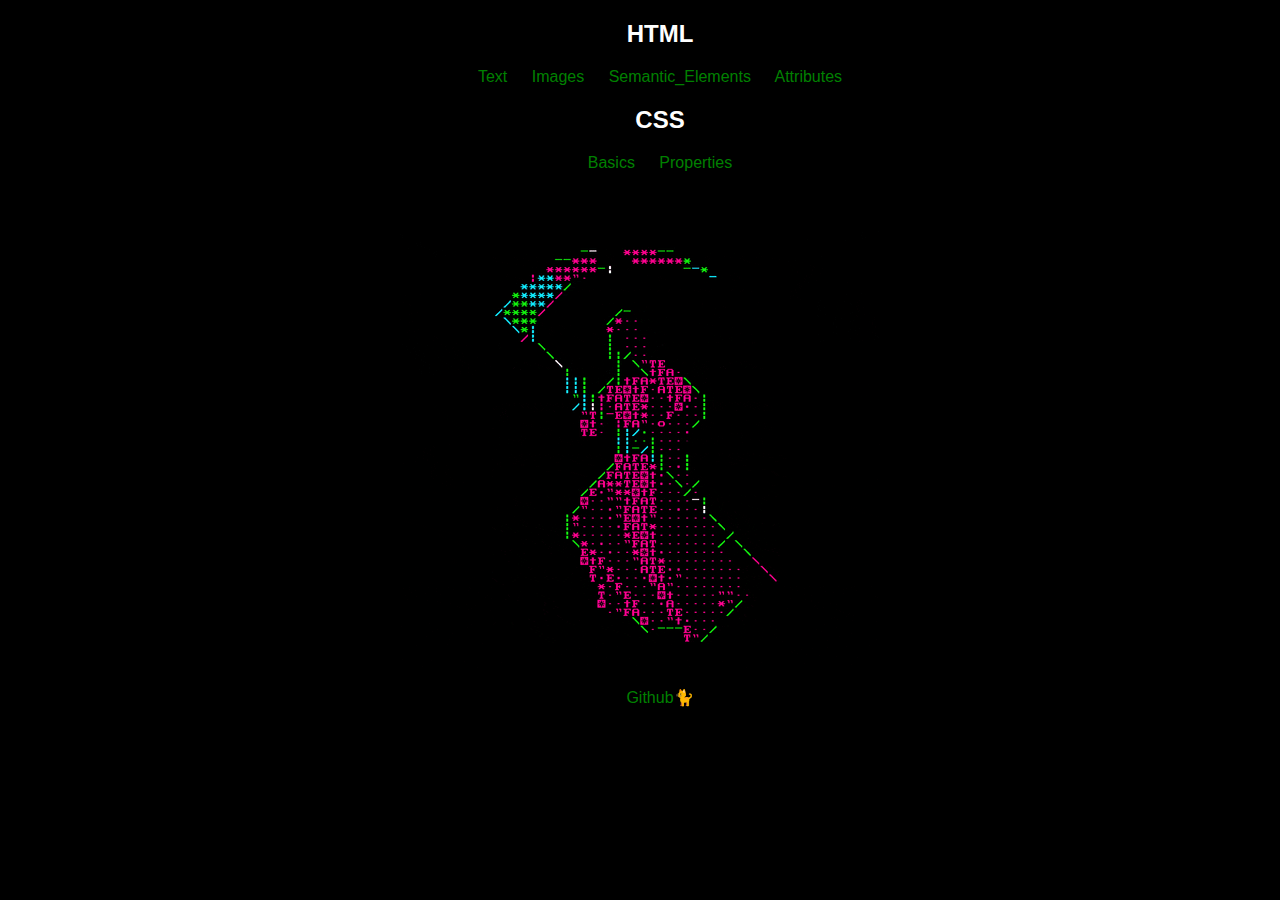
<file: src/lexikon/index.html>
<!DOCTYPE html>
<html lang="en">
<head>
    <meta charset="UTF-8">
    <meta name="viewport" content="width=device-width, initial-scale=1.0">
    <title>Lexicon</title>
    <link rel="stylesheet" href="style.css">

    <style>

        * {
            /* */
        }

        html {
            background-color: black;
            
            
        }


        a {
            text-decoration: none;
        }

        li {
          word-spacing: 20px;
        }
        
    </style>


</head>
<body>
    <header>
        <nav>
            
            
    
        <ul>
            <h2 style="color: white;">HTML</h2>
            <li>
                <a href="/src/lexikon/text.html">Text</a>
                <a href="/src/lexikon/images.html">Images</a>
                <a href="/src/lexikon/Semantic_elements.html">Semantic_Elements</a>
                <a href="/src/lexikon/attributes.html">Attributes</a>
            </li>
            <h2 style="color: white;">CSS</h2>
            <li>
                <a href="/src/lexikon/css.html">Basics</a>
                <a href="">Properties</a>
            </li>
        </ul>
        
        </nav>
    </header>


    <img src="/src/lexikon/img/grim-reaper-ascii-art-1rvcgzil30i4wiln.gif">
    


    <footer>
        <ul>
            <li>
                <a href="https://github.com/griphcodedev">Github🐈</a>
            </li>
        </ul>
    </footer>
    
</body>
</html>
</file>
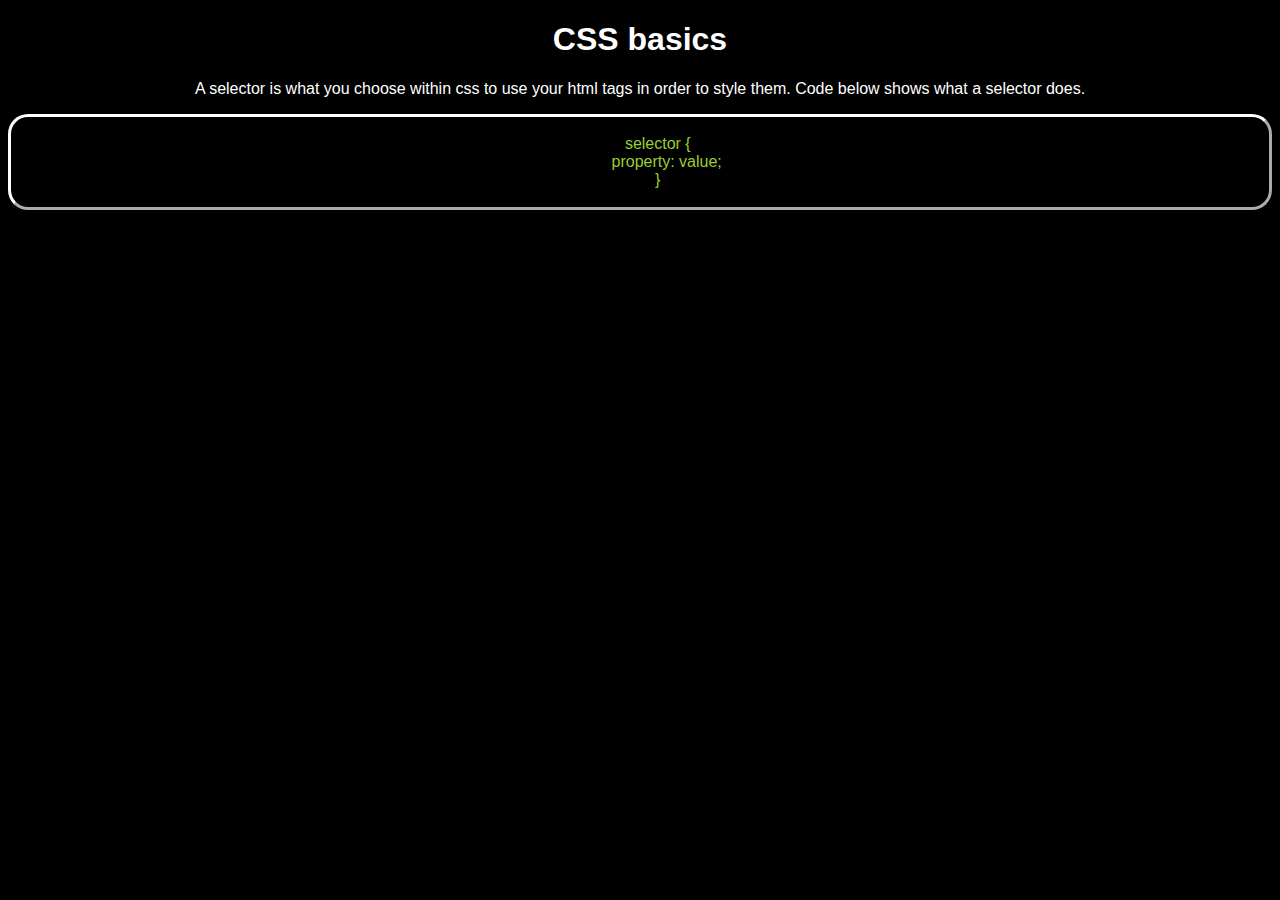
<file: src/lexikon/css.html>
<!DOCTYPE html>
<html lang="en">
<head>
    <meta charset="UTF-8">
    <meta name="viewport" content="width=device-width, initial-scale=1.0">
    <title>Selectors - CSS</title>
    <link rel="stylesheet" href="style.css">
</head>
<body>
    <h1>CSS basics</h1>
    <p>A selector is what you choose within css to use your html tags in order to style them. Code below shows what a selector does.</p>

    <code>
    <xmp>
        selector {
            property: value;
        }
    </xmp>
    </code>
</body>
</html>
</file>
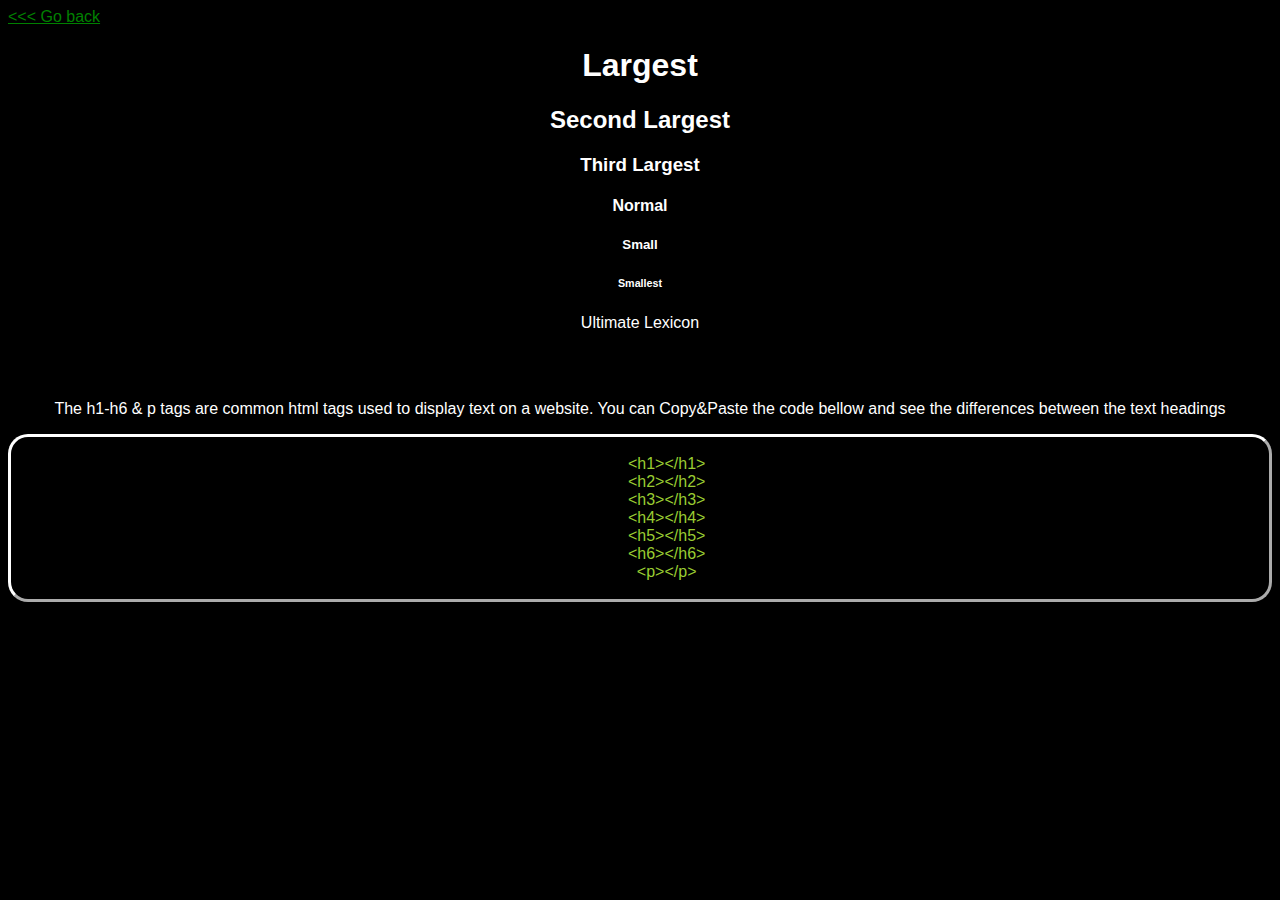
<file: src/lexikon/text.html>
<!DOCTYPE html>
<html lang="en">
<head>
    <meta charset="UTF-8">
    <meta name="viewport" content="width=device-width, initial-scale=1.0">
    <title>Text - HTML</title>
    <link rel="stylesheet" href="style.css">
</head>
<body>

    <nav style="text-align: left;">
        <a href="index.html"><<< Go back</a>
    </nav>
    
 <article>
        <h1>Largest</h1>
        <h2>Second Largest</h2>
        <h3>Third Largest</h3>
        <h4>Normal</h4>
        <h5>Small</h5>
        <h6>Smallest</h6>
        <p>Ultimate Lexicon</p>
    </article>

    <br><br>


    <p style="color: white">The h1-h6 & p tags are common html tags used to display text on a website. You can Copy&Paste the code bellow and see the differences between the text headings</p>
    <code>
        
    <xmp>
            <h1></h1>
            <h2></h2>
            <h3></h3>
            <h4></h4>
            <h5></h5>
            <h6></h6>
            <p></p>
    </xmp>
    </code>

</body>
</html>
</file>
<file: src/lexikon/style.css>
* {
    background-color: #000000;
    font-family: sans-serif;
    text-align: center;
}

a {
    color: green;
}

h1, h2, h3, h4, h5, h6, p {
    color: white;
}

xmp {
    color: yellowgreen;
    display: block;
    border-color: white;
    border-style: outset;
    border-radius: 20px;
}
</file>
